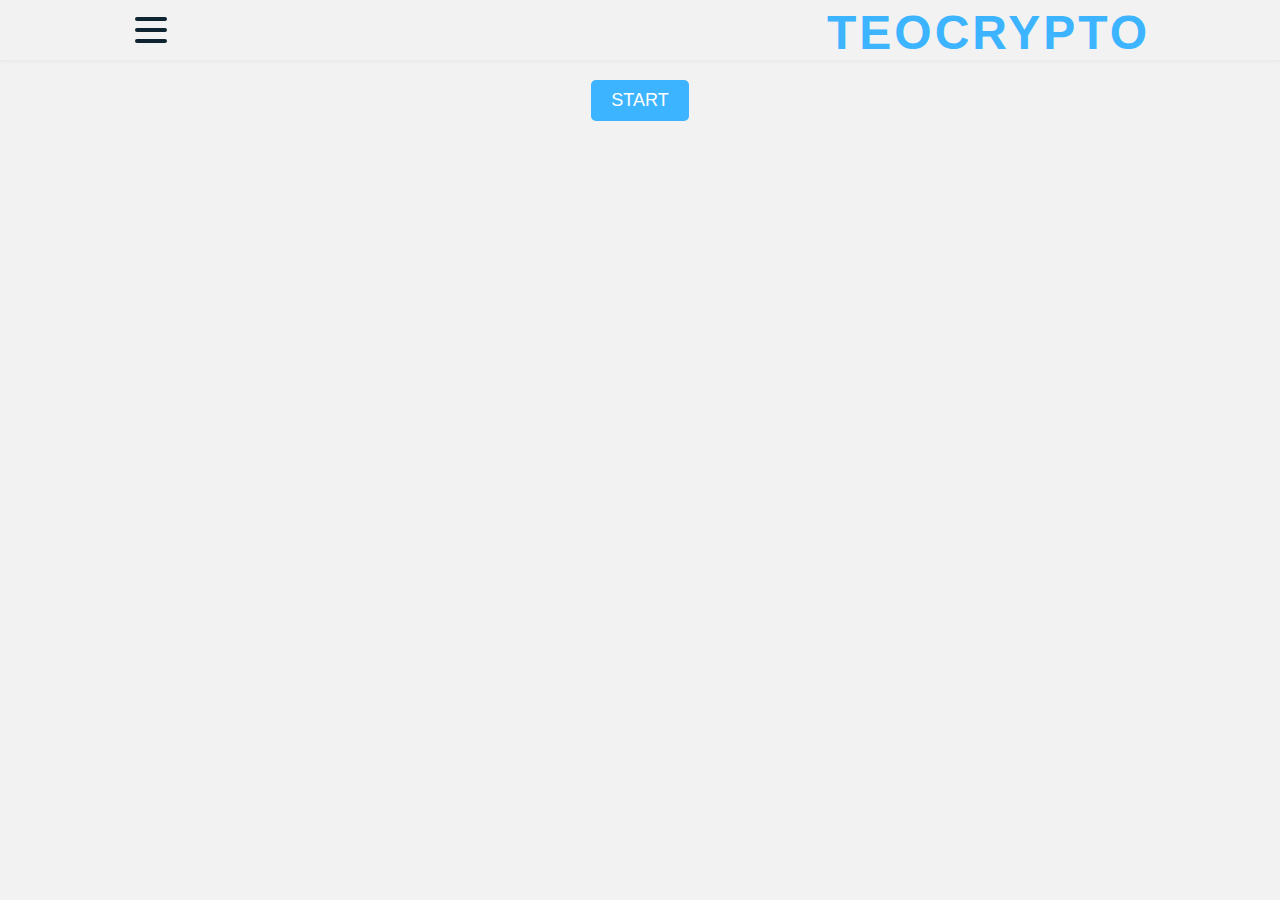
<file: index.html>
<!DOCTYPE html>
<html lang="it">
<head>
  <meta charset="UTF-8">
  <meta name="viewport" content="width=device-width, initial-scale=1.0">
  <title>Teocrypto</title>
  <link rel="stylesheet" href="style.css">
  <script src="engine.js"></script>
</head>
<body>
<nav>
      <div class="navbar">
	  <div id="overlay"></div>

    <div id="popup">
        <div class="popup-content">
            <!-- Inserisci qui il contenuto delle regole di Decrypto -->
            <p>Teocrypto è un gioco di deduzione e comunicazione, in cui i giocatori si dividono in due squadre e cercano di decifrare i messaggi cifrati degli avversari mentre proteggono i propri.</p>

<p><b>Setup:</b> Ogni squadra deve sceglier tra i componenti il Crittografo della squadra. La persona designata a questo scopo sarà il Crittografo fino alla fine della partita e dovrà aprire la pagina Crittografo dal menù sul proprio dispositivo.</p>

<p><b>Start:</b> Per iniziare è necessario premere il tasto Start (DAVVEROOH??). Consecutivamente ad ogni squadra verranno assegnate quattro parole associate ad un numero da 1 a 4, il tutto visibile nella sezione "Le tue Paorle" (NON TE LO ASPETTAVI VERO??). Questi numeri saranno quindi usati per assegnare significati ai codici generati sulla plancia del Crittografo.</p>

<p><b>Round di gioco:</b> Durante ogni round, i Crittografi andranno a generare segretamente una combinazione di tre numeri e avranno l'importantissimo compito di inviare segnali alla propria squadra facendo in modo da far capire quali parole corrispondono agli indizi inviati.

Bene, a questo punto non vi resta che segnare IN ORDINE gli indizi inviati dal Crittografo nella tabella "Tue Combinazioni" e a fianco ad ogni parola spuntare il numero che pensate sia relativo all'inidzio (facendo sempre riferimento alle "tue Parole". Quando finito premere OK (OK???)

Arrivati a questo punto la squadra avversaria cercherà di indovinare la vostra combinazione e solo dopo che gli avversari si pronunciano, la squadra dovrà verificare anch'essa la correttezza del proprio codice.

Nel round dell'avversario userete invece la tabella "Combinazioni Avversarie" (E DATTE NA SVEJA!).

Riportate infine gli indizi dettati dal crittografo avversario nella tabella "Dati alla mano" e per l'amor del Signore, nella colonna corretta.

L'ultima tabella serve per appuntare eventuali ipotesi.</p> 

<p><b>Fine del gioco</b> Il gioco termina in due modi: la tua squadra è agli sgoccioli e sbaglia DUE volte la propria combinazione oppure la tua squadra è veramente competitiva e indovina DUE volte la combinazione della squadra avversaria.</p>

<p>Teocrypto richiede una buona comunicazione, deduzione e capacità di pensare in modo strategico per vincere. Spero che queste regole ti siano utili per giocare!</p>
            <!-- Aggiungi qui il testo delle regole -->
        </div>
    </div>
        <div class="containers nav-container">
            <input class="checkbox" type="checkbox" name="" id="" />
            <div class="hamburger-lines">
              <span class="line line1"></span>
              <span class="line line2"></span>
              <span class="line line3"></span>
            </div>  
          <div class="logo">
            <h1 class="text_shadows">TEOCRYPTO</h1>
          </div>
          <div class="menu-items">
            <li><button id="reset">&#8634;</button></li>
            <li><a id="showPopup">Regole</a></li>
            <li><a href="secret_code.html">Crittografo</a></li>
          </div>
        </div>
      </div>
    </nav>
	<div class="content">
	  <button id="start">START</button>
	</div>
  <div id="container">
    <div id="words" style="margin-bottom:20px">
      <h2>Le tue parole</h2>
      <ul id="random-words"></ul>
    </div>
<div id="game">
<div class="tab" style="display: inline-block; vertical-align: top;">
<h2>Tue Combinazioni</h2>
  <table id="yourTable" style="margin-top: 20px;">
    <thead>
    <tr>
      <th>Parola</th>
      <th>1</th>
      <th>2</th>
      <th>3</th>
      <th>4</th>
    </tr>
  </thead>
    <tbody>
      <!-- Righe vengono generate dinamicamente -->
    </tbody>
  </table>
  <button id="okButtonYourTable">Ok</button>
</div>
<div class="tab" style="display: inline-block; vertical-align: top;">
<h2>Combinazioni Avversarie</h2>
  <table id="opponentTable" style="margin-top: 20px;">
        <thead>
    <tr>
      <th>Parola</th>
      <th>1</th>
      <th>2</th>
      <th>3</th>
      <th>4</th>
    </tr>
  </thead>
    <tbody>
      <!-- Righe vengono generate dinamicamente -->
    </tbody>
  </table>
    <button id="okButtonOpponentTable">Ok</button>
</div>
</div>
<div id="cont" style="display: inline-block; vertical-align: top;">
<h2>Dati alla mano</h2>
<table id="ipotesiTable">
  <thead>
    <tr>
      <th>1</th>
      <th>2</th>
      <th>3</th>
      <th>4</th>
    </tr>
  </thead>
  <tbody>
    <!-- Qui verranno inserite le righe dinamicamente -->
  </tbody>
</table>
<button id="insertButton">Inserisci</button>
<table border="1" style="margin-top:20px">
  <tr>
    <td><input type="text" name="col1"></td>
    <td><input type="text" name="col2"></td>
    <td><input type="text" name="col3"></td>
    <td><input type="text" name="col4"></td>
  </tr>
</table>
</div>
  </div>
</body>
</html>
</file>
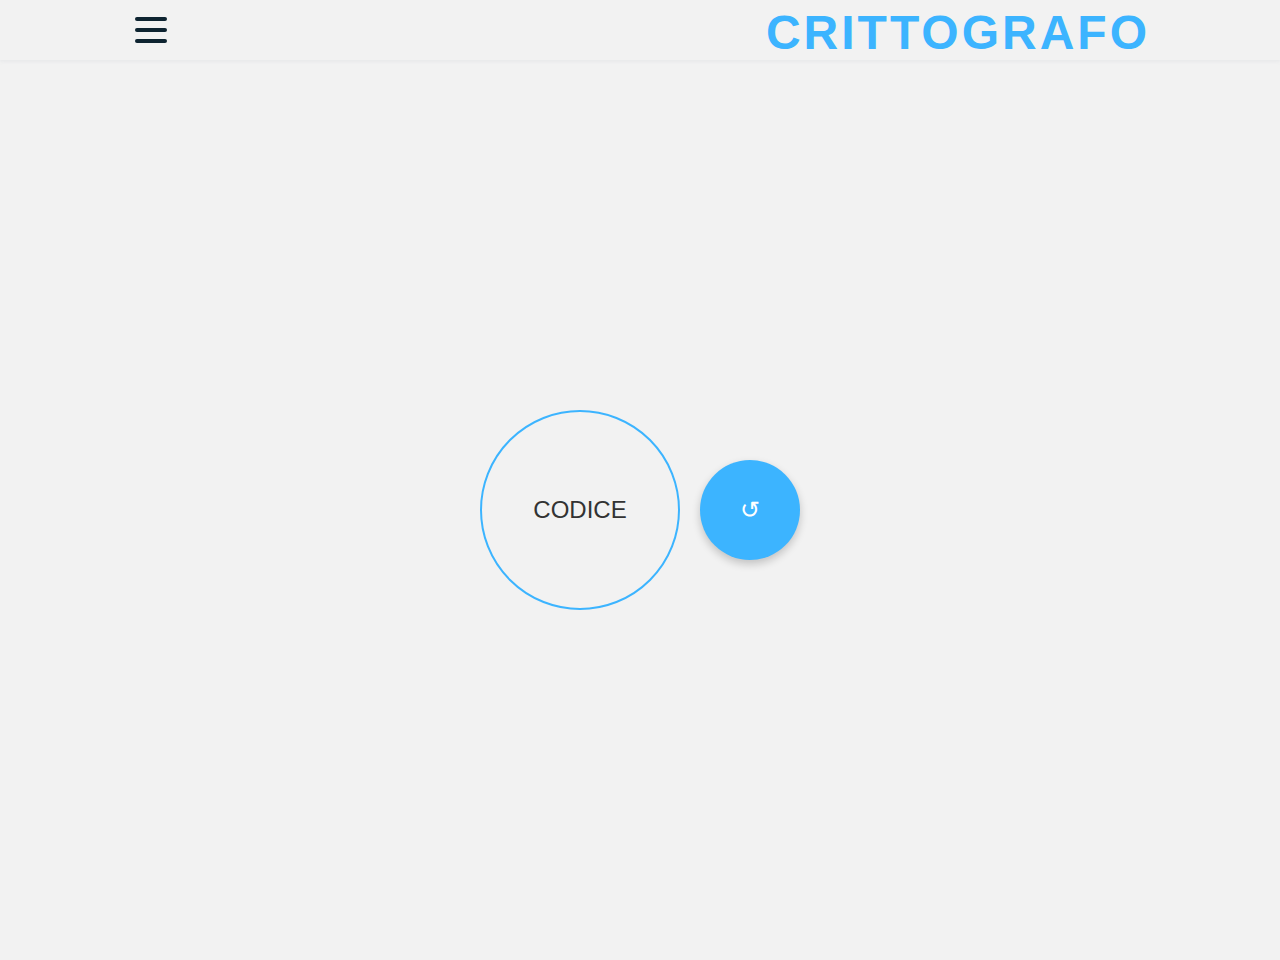
<file: secret_code.html>
<!DOCTYPE html>
<html lang="it">
<head>
  <meta charset="UTF-8">
  <meta name="viewport" content="width=device-width, initial-scale=1.0">
  <title>Code Simulator</title>
  <link rel="stylesheet" href="style.css">
  <script src="code.js"></script>
</head>
<body>
<nav>
<div id="overlay"></div>

    <div id="popup">
        <div class="popup-content">
            <!-- Inserisci qui il contenuto delle regole di Decrypto -->
            <p>Teocrypto è un gioco di deduzione e comunicazione, in cui i giocatori si dividono in due squadre e cercano di decifrare i messaggi cifrati degli avversari mentre proteggono i propri.</p>

<p><b>Setup:</b> Ogni squadra deve sceglier tra i componenti il Crittografo della squadra. La persona designata a questo scopo sarà il Crittografo fino alla fine della partita e dovrà aprire la pagina Crittografo dal menù sul proprio dispositivo.</p>

<p><b>Start:</b> Per iniziare è necessario premere il tasto Start (DAVVEROOH??). Consecutivamente ad ogni squadra verranno assegnate quattro parole associate ad un numero da 1 a 4, il tutto visibile nella sezione "Le tue Paorle" (NON TE LO ASPETTAVI VERO??). Questi numeri saranno quindi usati per assegnare significati ai codici generati sulla plancia del Crittografo.</p>

<p><b>Round di gioco:</b> Durante ogni round, i Crittografi andranno a generare segretamente una combinazione di tre numeri e avranno l'importantissimo compito di inviare segnali alla propria squadra facendo in modo da far capire quali parole corrispondono agli indizi inviati.

Bene, a questo punto non vi resta che segnare IN ORDINE gli indizi inviati dal Crittografo nella tabella "Tue Combinazioni" e a fianco ad ogni parola spuntare il numero che pensate sia relativo all'inidzio (facendo sempre riferimento alle "tue Parole". Quando finito premere OK (OK???)

Arrivati a questo punto la squadra avversaria cercherà di indovinare la vostra combinazione e solo dopo che gli avversari si pronunciano, la squadra dovrà verificare anch'essa la correttezza del proprio codice.

Nel round dell'avversario userete invece la tabella "Combinazioni Avversarie" (E DATTE NA SVEJA!).

Riportate infine gli indizi dettati dal crittografo avversario nella tabella "Dati alla mano" e per l'amor del Signore, nella colonna corretta.

L'ultima tabella serve per appuntare eventuali ipotesi.</p> 

<p><b>Fine del gioco</b> Il gioco termina in due modi: la tua squadra è agli sgoccioli e sbaglia DUE volte la propria combinazione oppure la tua squadra è veramente competitiva e indovina DUE volte la combinazione della squadra avversaria.</p>

<p>Teocrypto richiede una buona comunicazione, deduzione e capacità di pensare in modo strategico per vincere. Spero che queste regole ti siano utili per giocare!</p>
            <!-- Aggiungi qui il testo delle regole -->
        </div>
    </div>
      <div class="navbar">
        <div class="containers nav-container">
            <input class="checkbox" type="checkbox" name="" id="" />
            <div class="hamburger-lines">
              <span class="line line1"></span>
              <span class="line line2"></span>
              <span class="line line3"></span>
            </div>  
          <div class="logo">
            <h1 class="text_shadows">Crittografo</h1>
          </div>
          <div class="menu-items">
            <li><button id="reset">&#8634;</button></li>
            <li ><a id="showPopup">Regole</a></li>
            <li><a href="index.html">Cifrario</a></li>
          </div>
        </div>
      </div>
    </nav>
	<div id="header">
	<div class="slot-machine-container">
	  <p id="secret-code" calss="slot-machine">CODICE</p>
	</div>
	  <button id="code">&#8634;</button>
	</div>
</body>
</html>
</file>
<file: style.css>
#container {
  max-width: 80%;
  margin: 0 auto;
  padding: 20px;
  display: none;
  text-align: center;
}

.tab {
  border: 1px solid black;
  padding: 10px;
  margin-right: 10px; /* Spazio tra i div */
  flex: 1;
}

#game {
  width: 100%;
  display: flex;
  flex-wrap: wrap;
  justify-content: center;
}

ul {
  list-style-type: none;
}

table {
    border-collapse: collapse;
    margin-bottom: 20px;
    width: 100%;
  }
  th, td {
    border: 1px solid black;
    padding: 5px;
  }
  input[type="text"] {
    width: 100px;
  }
  .error {
    border: 2px solid red;
  }
  
#words {
  text-align: center;
}

#random-words {
  display: inline-block;
  margin-top:20px;
  padding: 0;
}

#random-words li {
  display: inline;
  margin-right: 10px;
}  
  
#reset {
  position: fixed;
  bottom: 20px;
  right: 20px;
  width: 80px;
  height: 80px;
  border-radius: 50%;
  background-color: #ff4d4d; /* Rosso */
  color: white;
  font-size: 16px;
  border: none;
  cursor: pointer;
  transition: transform 0.3s, box-shadow 0.3s; /* Aggiunto box-shadow */
  box-shadow: 0px 5px 15px rgba(0, 0, 0, 0.3); /* Aggiunta ombra */
}

#reset:hover {
  animation: rotateCoin 1s infinite linear;
  box-shadow: 0px 5px 20px rgba(0, 0, 0, 0.5); /* Ombra più intensa al passaggio del mouse */
}

@keyframes rotateCoin {
  from {
    transform: rotateY(0deg);
  }
  to {
    transform: rotateY(360deg);
  }
}

body {
  font-family: Arial, sans-serif;
  background-color: #f2f2f2;
  margin: 0;
  padding: 0;
}

.content {
  text-align: center;
  margin-top: 20px;
}

#cont {
  width: 100%;
  margin-top: 20px;
  text-align: center;
}

h1 {
  font-size: 48px;
  color: #3cb4ff; /* Blu */
  text-transform: uppercase;
  letter-spacing: 3px;
}

button {
  padding: 10px 20px;
  font-size: 18px;
  background-color: #3cb4ff;
  color: white;
  border: none;
  border-radius: 5px;
  cursor: pointer;
  transition: background-color 0.3s;
}

button:hover {
  background-color: #1e88e5; /* Blu più scuro al passaggio del mouse */
}

.table-container {
  text-align: center;
  display: flex;
  justify-content: center;
  margin-top: 20px;
  overflow-x: auto;
}

.table-container table {
  border-collapse: collapse;
  margin: 0 10px;
  max-width: 100%;
}

.table-container th, .table-container td {
  padding: 10px;
  border: 1px solid #ccc;
}

.table-container h2 {
  font-size: 24px;
  color: #3cb4ff;
}

#ipotesiTable {
  margin-top: 20px;
}

td {
  padding: 15px;
}

/* Media query per dispositivi con larghezza massima di 600px */
@media only screen and (max-width: 600px) {
  h1 {
    font-size: 24px;
  }

  #container {
    padding: 10px;
	width: 100%;
    max-width: 100%;
  }

  .tab {
    margin-top: 20px;
    margin-right: 0;
    width: 100%;
  }

  .tab table {
    margin-right: 0;
  }

  #cont {
    margin-top: 20px;
  }
  #popup{
	width:90%;
  }
}

p {
  font-size: 24px;
  color: #333;
}

* {
  margin: 0;
  padding: 0;
  box-sizing: border-box;
}

.containers {
  max-width: 1050px;
  width: 90%;
  margin: auto;
}

.navbar {
  width: 100%;
  box-shadow: 0 1px 4px rgb(146 161 176 / 15%);
}

.nav-container {
  display: flex;
  justify-content: space-between;
  align-items: center;
  height: 62px;
}

.navbar .menu-items {
  display: flex;
}

.navbar .nav-container li {
  list-style: none;
}

.navbar .nav-container a {
  text-decoration: none;
  color: #0e2431;
  font-weight: 500;
  font-size: 1.2rem;
  padding: 0.7rem;
  cursor: pointer;
}

.navbar .nav-container a:hover {
  font-weight: bolder;
}

.nav-container {
  display: block;
  position: relative;
  height: 60px;
}

.nav-container .checkbox {
  position: absolute;
  display: block;
  height: 32px;
  width: 32px;
  top: 20px;
  left: 20px;
  z-index: 5;
  opacity: 0;
  cursor: pointer;
}

.nav-container .hamburger-lines {
  display: block;
  height: 26px;
  width: 32px;
  position: absolute;
  top: 17px;
  left: 20px;
  z-index: 2;
  display: flex;
  flex-direction: column;
  justify-content: space-between;
}

.nav-container .hamburger-lines .line {
  display: block;
  height: 4px;
  width: 100%;
  border-radius: 10px;
  background: #0e2431;
}

.nav-container .hamburger-lines .line1 {
  transform-origin: 0% 0%;
  transition: transform 0.4s ease-in-out;
}

.nav-container .hamburger-lines .line2 {
  transition: transform 0.2s ease-in-out;
}

.nav-container .hamburger-lines .line3 {
  transform-origin: 0% 100%;
  transition: transform 0.4s ease-in-out;
}

.navbar .menu-items {
  padding-top: 120px;
  box-shadow: inset 0 0 2000px rgba(255, 255, 255, 1);
  height: 100vh;
  width: 100%;
  transform: translate(-150%);
  display: flex;
  flex-direction: column;
  margin-left: -40px;
  padding-left: 50px;
  transition: transform 0.5s ease-in-out;
  text-align: center;
  background-color: rgba(255, 255, 255, 1);
}

.navbar .menu-items li {
  margin-bottom: 1.2rem;
  font-size: 1.5rem;
  font-weight: 500;
}

.logo {
  position: absolute;
  top: 5px;
  right: 15px;
  font-size: 1.2rem;
  color: #0e2431;
}

.nav-container input[type="checkbox"]:checked ~ .menu-items {
  transform: translateX(0);
}

.nav-container input[type="checkbox"]:checked ~ .hamburger-lines .line1 {
  transform: rotate(45deg);
}

.nav-container input[type="checkbox"]:checked ~ .hamburger-lines .line2 {
  transform: scaleY(0);
}

.nav-container input[type="checkbox"]:checked ~ .hamburger-lines .line3 {
  transform: rotate(-45deg);
}

.nav-container input[type="checkbox"]:checked ~ .logo {
  display: none;
}

#overlay {
    display: none;
    position: fixed;
    top: 0;
    left: 0;
    width: 100%;
    height: 100%;
    background-color: rgba(0, 0, 0, 0.8);
    z-index: 1000;
}

#popup {
    display: none;
    position: fixed;
    top: 50%;
    left: 50%;
    transform: translate(-50%, -50%);
    background-color: #222;
    color: #fff;
    padding: 20px;
    border-radius: 10px;
    box-shadow: 0 0 10px rgba(0, 0, 0, 0.4);
    z-index: 1001;
}

.popup-content {
    max-height: 80vh;
    overflow-y: auto;
}

.popup-content p {
    font-size: 16px;
    padding-top: 20px;
    color: rgba(255, 255, 255, .6);
}

#header {
	text-align: center;
}

#header {
    display: flex;
    justify-content: center;
    align-items: center;
    height: 100vh; /* Altezza a tutta schermo */
}

.slot-machine-container {
    width: 200px; /* Dimensioni del container */
    height: 200px;
    border: 2px solid #3cb4ff; /* Colore del bordo */
    border-radius: 50%; /* Rende il container rotondo */
    display: flex;
    justify-content: center;
    align-items: center;
    margin-right: 20px; /* Distanziamento dal pulsante */
}

.slot-machine {
    margin: 0; /* Rimuove il margine del paragrafo */
    font-size: 24px; /* Dimensione del testo */
    color: #3cb4ff; /* Colore del testo */
}

#code {
    width: 100px; /* Dimensioni del pulsante */
    height: 100px;
    border: none; /* Rimuove il bordo */
    border-radius: 50%; /* Rende il pulsante rotondo */
    background-color: #3cb4ff; /* Colore di sfondo */
    box-shadow: 0px 4px 8px rgba(0, 0, 0, 0.2); /* Aggiunge un'ombra */
    font-size: 24px; /* Dimensione del testo */
    color: #fff; /* Colore del testo */
    cursor: pointer; /* Cambia il cursore al passaggio */
    transition: transform 0.2s, box-shadow 0.2s; /* Effetto di transizione */
}

#code:hover {
    transform: translateY(2px); /* Effetto di alzamento */
    box-shadow: 0px 6px 12px rgba(0, 0, 0, 0.2); /* Ombra più pronunciata */
}
</file>
